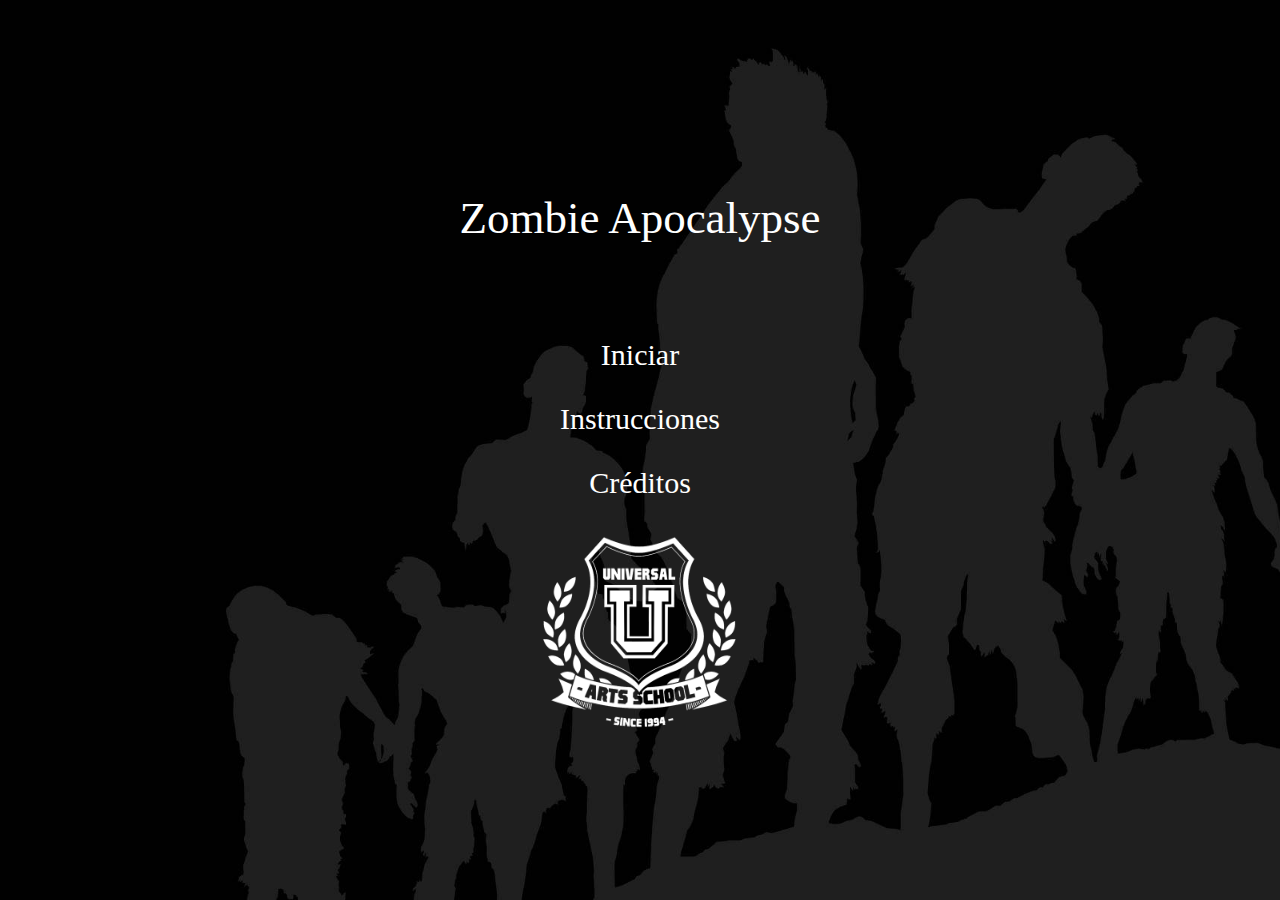
<file: index.html>
<!DOCTYPE html>
<html>

<head>
    <meta charset="UTF-8">
    <link rel="stylesheet" type="text/css" href="styles.css">
    <style>
        body {
            background-image: url("images/mainBackground.jpg");
            background-size: cover;
            background-position: bottom;
        }
    </style>
</head>

<body>
    <div id="titulo">Zombie Apocalypse</div>
    <div id="opciones" class="opciones">
        <p onclick="cargarJuego()">Iniciar</p>
        <p onclick="mostrarInstrucciones()">Instrucciones</p>
        <p onclick="mostrarCreditos()">Créditos</p>
    </div>
    <div id="creditos" class="opciones">
        <p>Miguel Agudo Ballesteros</p>
        <p>Alberto Delgado Cruzado</p>
        <p onclick="volverAPrincipal()">Volver</p>
    </div>
    <div id="instrucciones" class="opciones">
        <p>Tu objetivo es sobrevivir a la invasión zombie. Evita a los zombie y llega hasta el refugio.</p>
        <p>La habitación segura podrás distinguirla por sus puertas rojas.</p>
        <p onclick="volverAPrincipal()">Volver</p>
    </div>
    <div style="text-align:center">
        <img id="logo" src="images/ua_logo.png" />
    </div>
    <script src="jquery-3.3.1.min.js"></script>
    <script src="js/menuPrincipal.js">
    </script>
</body>

</html>
</file>
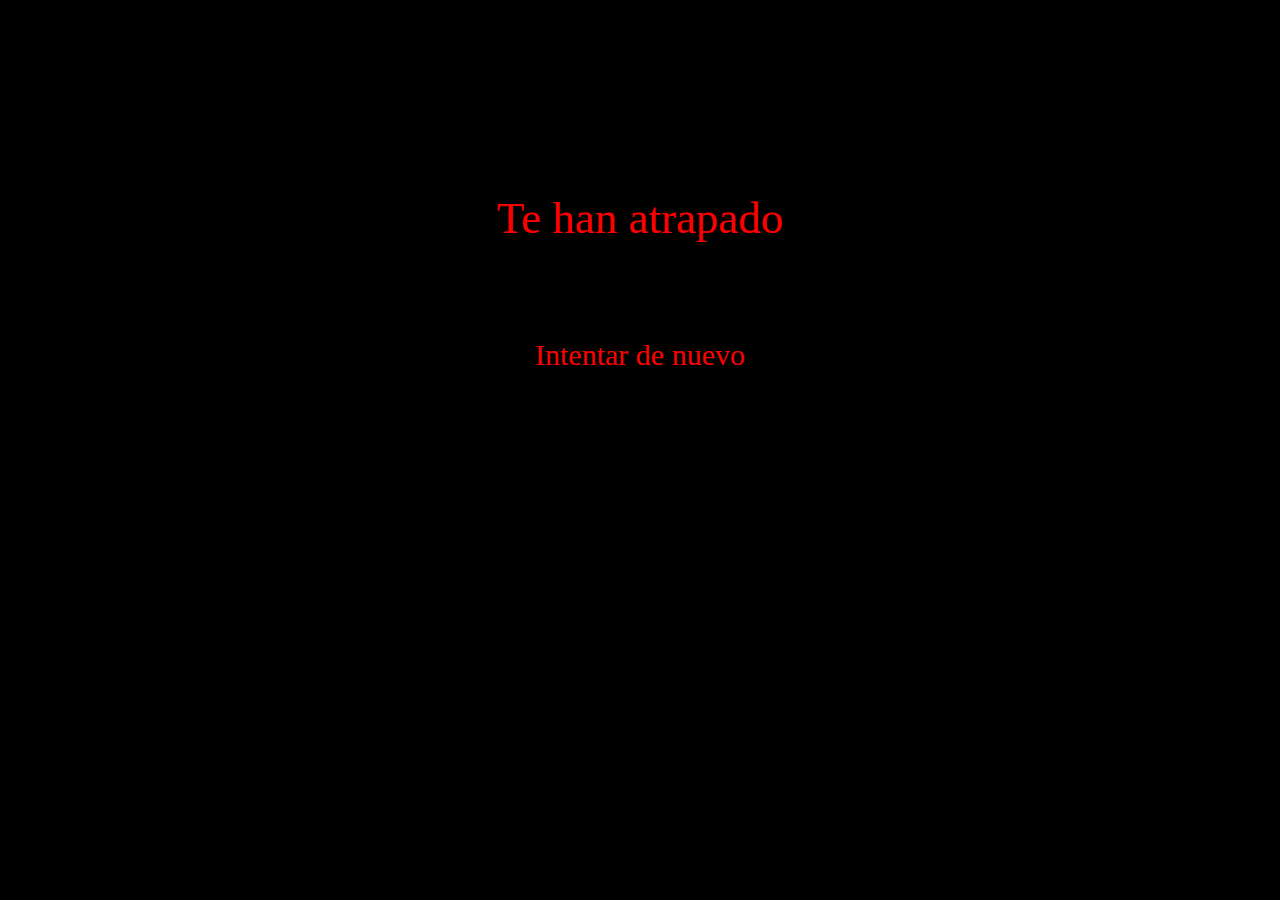
<file: gameOver.html>
<!DOCTYPE html>
<html>

<head>
    <style>
        body,
        html {
            margin: 0px;
            padding: 0px;
            overflow: hidden;
            background-color: black;
            color: red;
        }

        #opciones {
            text-align: center;
            padding-top: 5%;
            font-size: 30px;
        }

        #titulo {
            text-align: center;
            padding-top: 15%;
            font-size: 45px;
        }
    </style>
    <meta charset="UTF-8">
</head>

<body>
    <div id="titulo">Te han atrapado</div>
    <div id="opciones">
        <p onclick="cargarJuego()">Intentar de nuevo</p>
    </div>
    <script src="jquery-3.3.1.min.js"></script>
    <script src="js/menuPrincipal.js">
    </script>
</body>

</html>
</file>
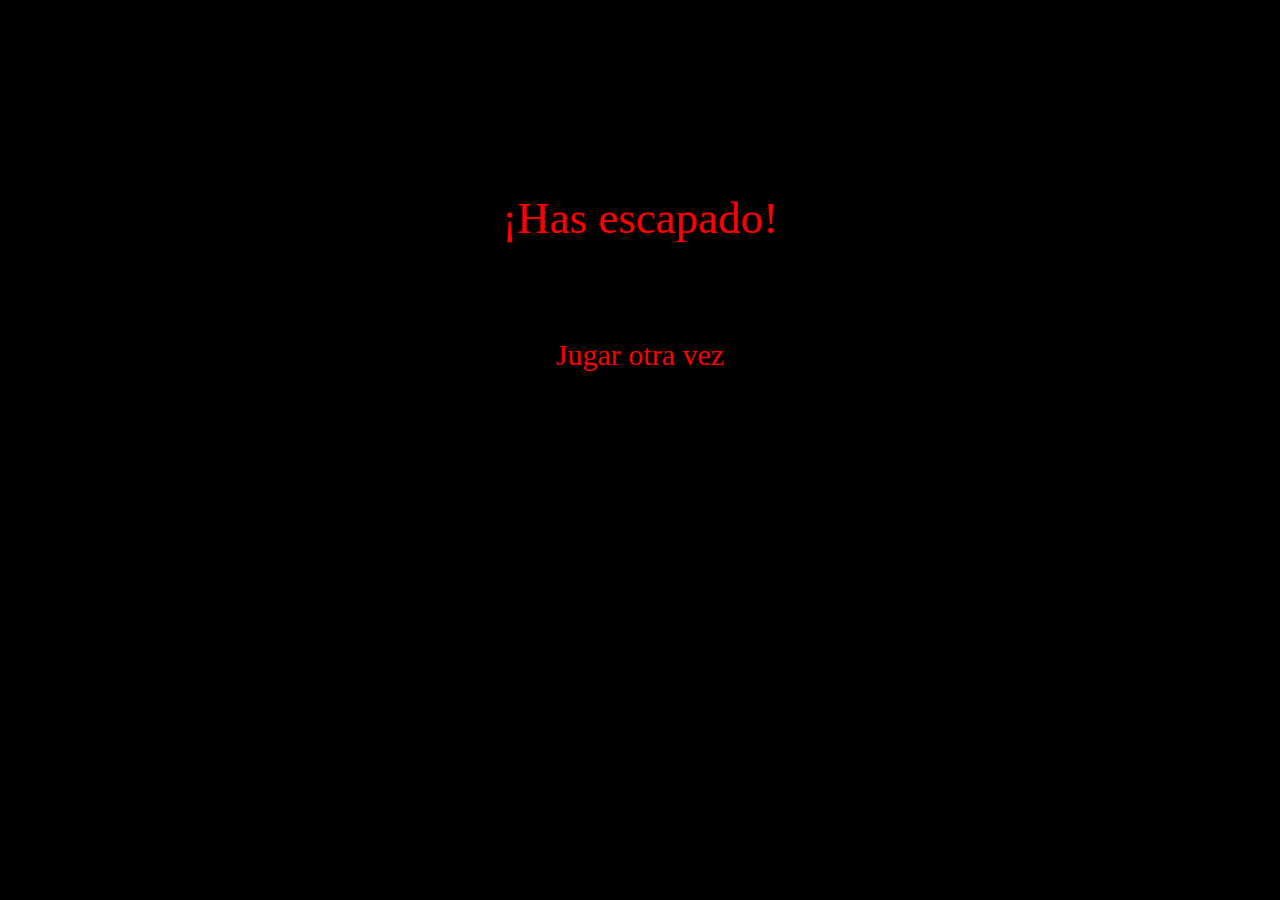
<file: gameWin.html>
<!DOCTYPE html>
<html>

<head>
    <style>
        body,
        html {
            margin: 0px;
            padding: 0px;
            overflow: hidden;
            background-color: black;
            color: red;
        }

        #opciones {
            text-align: center;
            padding-top: 5%;
            font-size: 30px;
        }

        #titulo {
            text-align: center;
            padding-top: 15%;
            font-size: 45px;
        }
    </style>
    <meta charset="UTF-8">
</head>

<body>
    <div id="titulo">¡Has escapado!</div>
    <div id="opciones">
        <p onclick="cargarJuego()">Jugar otra vez</p>
    </div>
    <script src="jquery-3.3.1.min.js"></script>
    <script src="js/menuPrincipal.js">
    </script>
</body>

</html>
</file>
<file: styles.css>
#contenedor {
    position: relative;
}

canvas {
    position: absolute;
    top: 0px;
    left: 0px;
}

body,html {
            margin: 0px;
            padding: 0px;
            overflow: hidden;
            background-color: black;
            color: white;
            height: 100%;
}

.opciones {
    text-align: center;
    padding-top: 5%;
    font-size: 30px;
}

#titulo {
    text-align: center;
    padding-top: 15%;
    font-size: 45px;
}

#logo{
    text-align: center;
    padding-top: 0;
    width: 200px;
    height: 200px;
}
</file>
